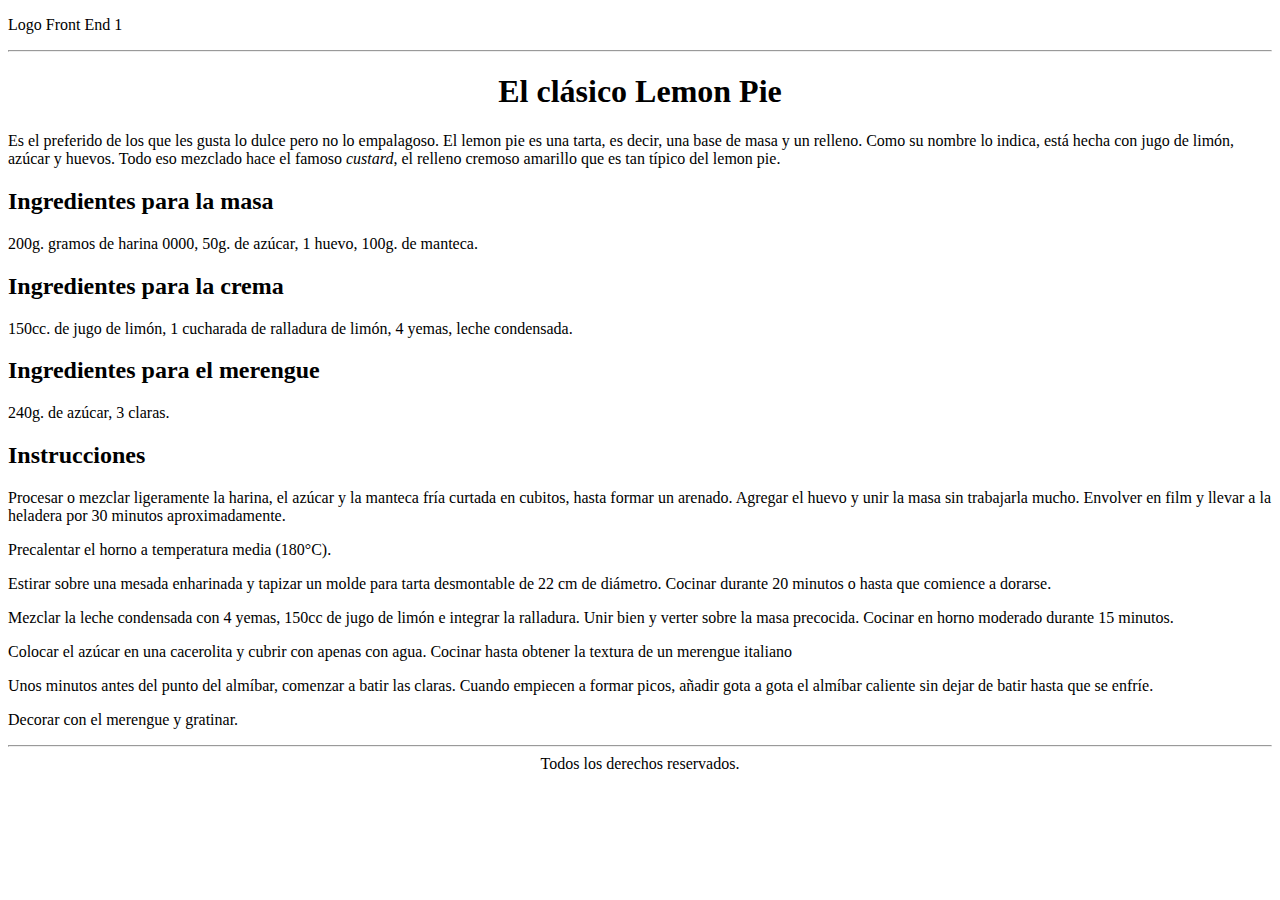
<file: clase_5/index.html>
<!DOCTYPE html>
<html lang="en">
<head>
    <meta charset="UTF-8">
    <meta http-equiv="X-UA-Compatible" content="IE=edge">
    <meta name="viewport" content="width=device-width, initial-scale=1.0">
    <title>Document</title>
</head>
<body>
    <p>Logo Front End 1</p>
    <hr>
    <h1 Align="center">El clásico Lemon Pie</h1>

    <p>Es el preferido de los que les gusta lo dulce pero no lo empalagoso. El lemon pie es una tarta, es decir, una base de masa y un relleno. Como su nombre lo indica, está hecha con jugo de limón, azúcar y huevos. Todo eso mezclado hace el famoso <em>custard</em>, el relleno cremoso amarillo que es tan típico del lemon pie.</p>
    
    <h2>Ingredientes para la masa</h2>
    <p>200g. gramos de harina 0000, 50g. de azúcar, 1 huevo, 100g. de manteca.</p>

    <h2>Ingredientes para la crema</h2>
    <p>150cc. de jugo de limón, 1 cucharada de ralladura de limón, 4 yemas, leche condensada.</p>

    <h2>Ingredientes para el merengue</h2>
    <p>240g. de azúcar, 3 claras.</p>

    <h2>Instrucciones</h2>
    <p>Procesar o mezclar ligeramente la harina, el azúcar y la manteca fría curtada en cubitos, hasta formar un arenado. Agregar el huevo y unir la masa sin trabajarla mucho. Envolver en film y llevar a la heladera por 30 minutos aproximadamente.</p>

    <p>Precalentar el horno a temperatura media (180°C).</p>

    <p>Estirar sobre una mesada enharinada y tapizar un molde para tarta desmontable de 22 cm de diámetro. Cocinar durante 20 minutos o hasta que comience a dorarse.</p>

    <p>Mezclar la leche condensada con 4 yemas, 150cc de jugo de limón e integrar la ralladura. Unir bien y verter sobre la masa precocida. Cocinar en horno moderado durante 15 minutos.</p>

    <p>Colocar el azúcar en una cacerolita y cubrir con apenas con agua. Cocinar hasta obtener la textura de un merengue italiano</p>

    <p>Unos minutos antes del punto del almíbar, comenzar a batir las claras. Cuando empiecen a formar picos, añadir gota a gota el almíbar caliente sin dejar de batir hasta que se enfríe.</p>

    <p>Decorar con el merengue y gratinar.</p>

    <hr>
    <footer Align="center"> Todos los derechos reservados. </footer>
    
</body>
</html>
</file>
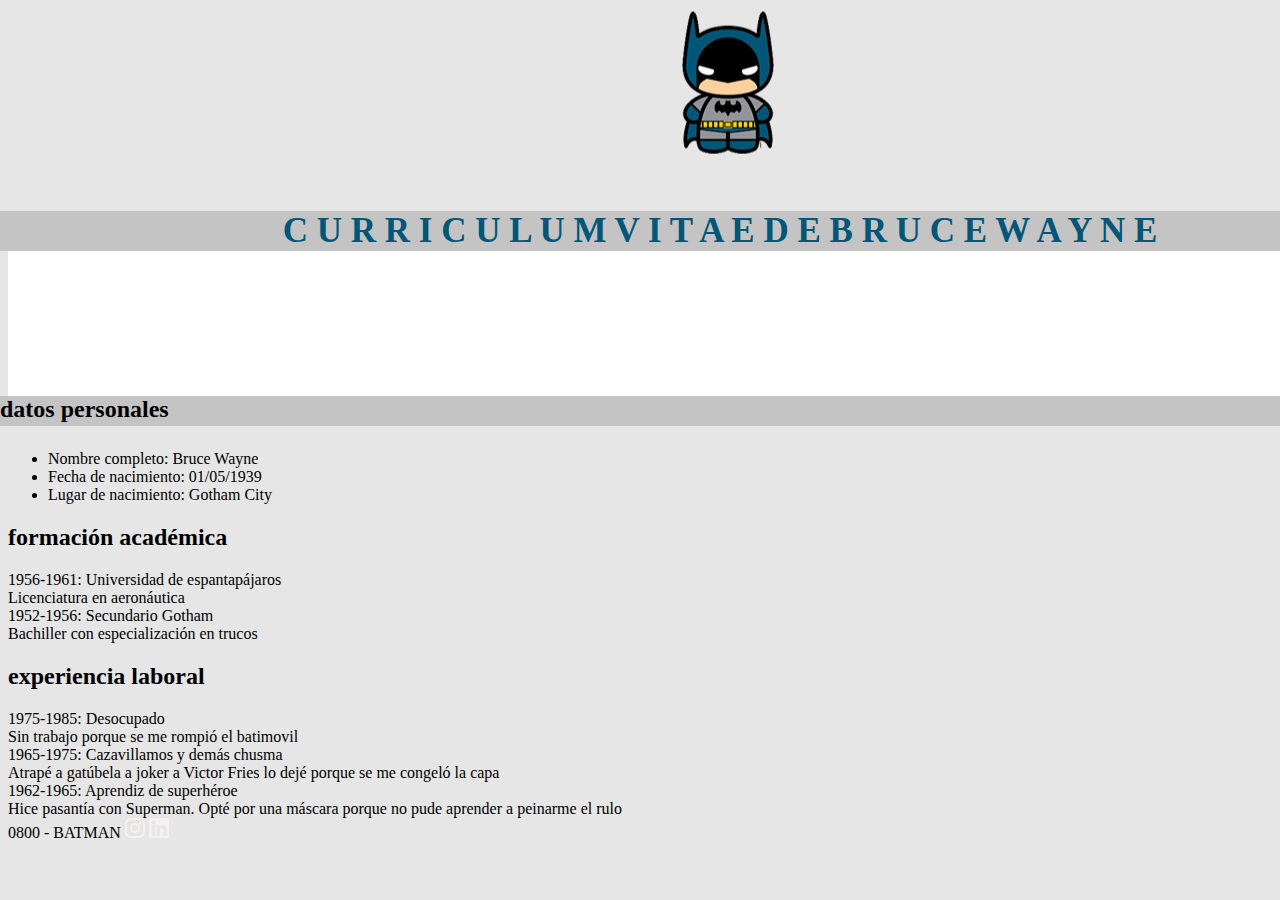
<file: Clase_7/index.html>
<!DOCTYPE html>
<html lang="en">

<head>
    <meta charset="UTF-8">
    <meta http-equiv="X-UA-Compatible" content="IE=edge">
    <meta name="viewport" content="width=device-width, initial-scale=1.0">
    <title>Clase 7</title>
    <link rel="stylesheet" href="style.css">
</head>

<body class="cuerpo">
    <div class="titlebackground"> <img src="img/logo_batman.png"> </div>
    <div class="espaciovacio"></div>
    <div> 
        <h1 class="tituloprincipal"> C U R R I C U L U M    V I T A E    D E    B R U C E    W A Y N E </h1> 
    </div>
    <div class="espaciovacio2"></div>
      <h2 class="subtitulos"> datos personales </h2>
    <div>
        <br>
        <br>
         <ul>
            <li>Nombre completo: Bruce Wayne</li>
            <li>Fecha de nacimiento: 01/05/1939</li>
            <li>Lugar de nacimiento: Gotham City</li>
        </ul>
    </div>
    <h2>formación académica</h2>
        <span>1956-1961: Universidad de espantapájaros</span>
              <br> <span>Licenciatura en aeronáutica</span>
              <br>
        <span>1952-1956: Secundario Gotham</span>
              <br> <span>Bachiller con especialización en trucos</span>
    <h2>experiencia laboral</h2>
         <span>1975-1985: Desocupado </span>
            <br> <span> Sin trabajo porque se me rompió el batimovil</span>
             <br>
         <span>1965-1975: Cazavillamos y demás chusma</span>
                 <br> <span>Atrapé a gatúbela a joker a Victor Fries lo dejé porque se me congeló la capa</span>
             <br>
         <span>1962-1965: Aprendiz de superhéroe</span>
                 <br> <span>Hice pasantía con Superman. Opté por una máscara porque no pude aprender a peinarme el rulo</span>
    <footer>
        <span>0800 - BATMAN </span>
        <img src="img/ico_instagram.png" alt="ico_instagram">
        <img src="img/ico_linkedin.png" alt="ico_linkedin">

    </footer>
</body>

</html>
</file>
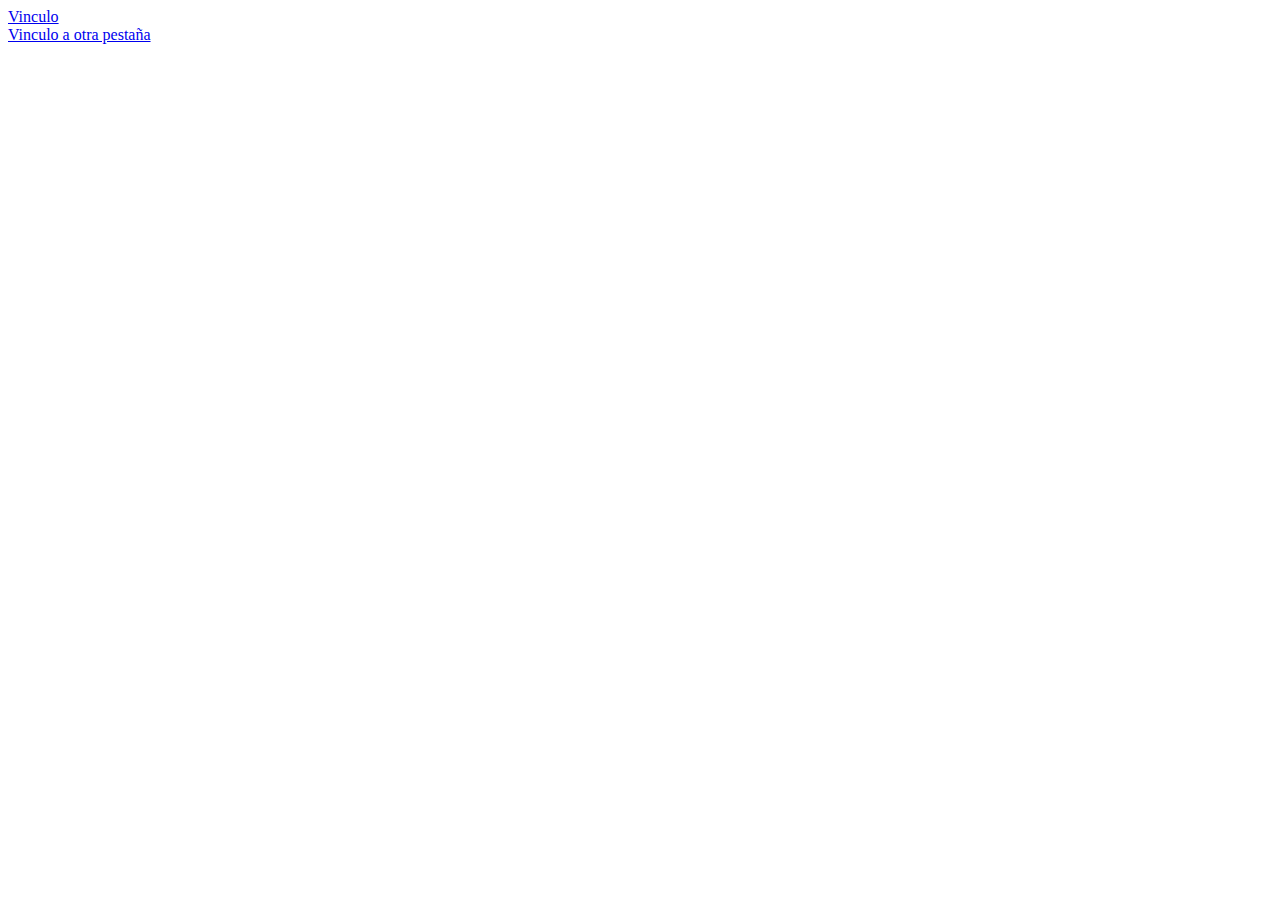
<file: clase_5/index2.html>
<!DOCTYPE html>
<html lang="en">
<head>
    <meta charset="UTF-8">
    <meta http-equiv="X-UA-Compatible" content="IE=edge">
    <meta name="viewport" content="width=device-width, initial-scale=1.0">
    <title>Clase 5</title>
</head>
<body>
    <a href="https://www.google.com.co/?gws_rd=ssl">Vinculo </a>
    <br>
    <a href="https://www.google.com.co/?gws_rd=ssl" target="_blank">Vinculo a otra pestaña</a> </a>
</body>
</html>
</file>
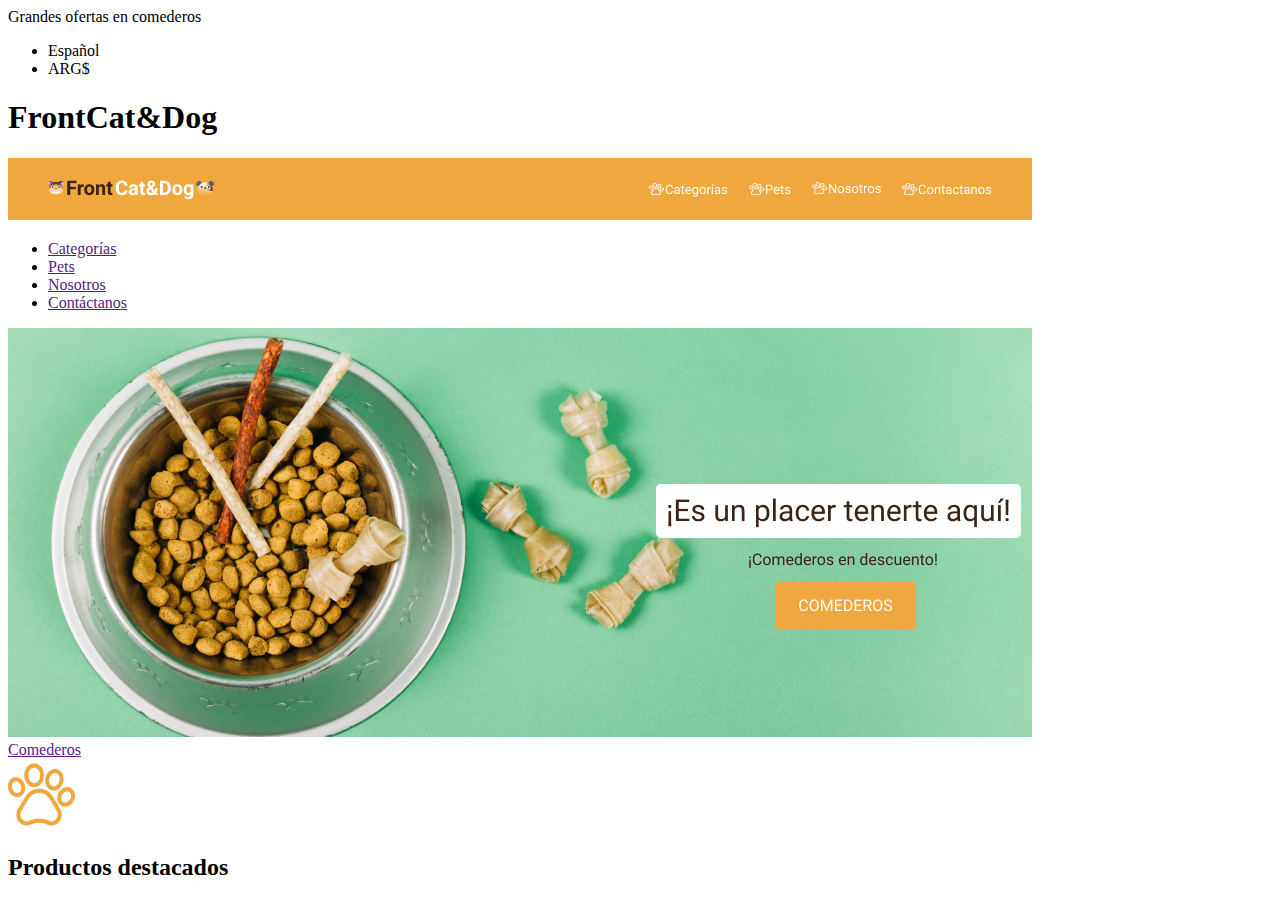
<file: Clase_6/Petshop.html>
<!DOCTYPE html>
<html lang="en">
<head>
    <meta charset="UTF-8">
    <meta http-equiv="X-UA-Compatible" content="IE=edge">
    <meta name="viewport" content="width=device-width, initial-scale=1.0">
    <title>PetShop</title>
</head>
<body>
    <header>
        <div>
            <span>Grandes ofertas en comederos</span>  
            <nav>            
                <ul>
                <li> Español </li>
                <li> ARG$ </li>
                <!-- Codigo sugerido <select>
                 <option>Español</option>
                    </select>
                    <select>
                    <option>ARS</option>
                    </select>-->
                </ul>
            </nav>   
        </div>
            <h1>FrontCat&Dog </h1>
            <img src="img/Header.png" alt="Logo+menú">
            <nav>
                <ul>
                    <li> <a href=""> Categorías </a> </li>
                    <li> <a href=""> Pets </a> </li>
                    <li> <a href=""> Nosotros </a> </li>
                    <li> <a href=""> Contáctanos </a> </li>
                </ul>
            </nav>
    </header>

<main>
    <div>
        <section>  <!--Banner-->
             <img src="img/Slide.png"> <br>
             <a href=""> Comederos </a> </li>            
         </section>

        <section>  <!--Productos-->
            <img src="img/pawprint.png" alt="Patita">
            <h2>Productos destacados</h2>
    </div>
    

    </section>


</main>
    
</body>
</html>
</file>
<file: Clase_7/style.css>
.cuerpo{
    background-color: #E6E6E6;
}
.espaciovacio{
    width: 1440px;
    height: 210px;
}
.espaciovacio2{
    width: 1430px;
    height: 180px;
    background-color: #fff;
}

.titlebackground{
    position: absolute;
    width: 1440px;
    height: 1px;
    text-align: center;
   }

.tituloprincipal{
    position: absolute;
    width: 1440px;
    height: 40px;
    left: 0px;
    top: 188px;
    background-color: #C4C4C4;
    text-align: center;
    color: #005677;
    font-size: 35px;
    }
.subtitulos{
    position: absolute;
    width: 1440px;
    height: 30px;
    left: 0px;
    top: 376px;

    background: #C4C4C4;
}
.logo{
    position: absolute;
    width: 100px;
    height: 146.37px;
    left: 670px;
    top: 20.91px;    
}

h1{
    height: 29.871244430541992px;
    width: 1013px;
    left: 213px;
    top: 202.1287841796875px;
    border-radius: nullpx;
}
</file>
